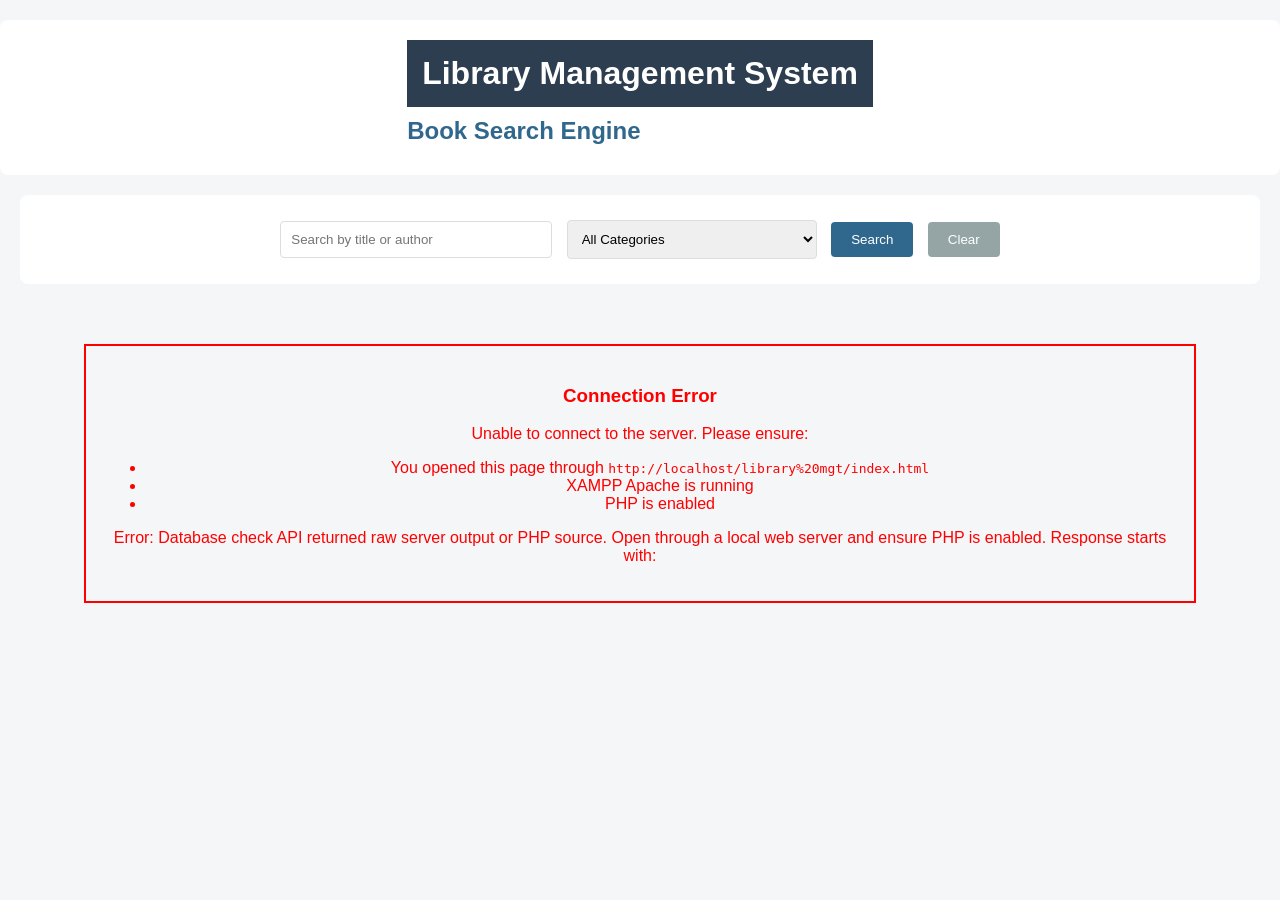
<file: index.html>
<!DOCTYPE html>
<html>
<head>
    <meta charset="UTF-8">
    <title>LMS - Book Search</title>
    <link rel="stylesheet" href="style.css">
</head>
<body>

<div class="page-header">
    <div>
        <h1>Library Management System</h1>
        <h2>Book Search Engine</h2>
    </div>
</div>

<div class="search-box">
    <input type="text" id="searchInput" placeholder="Search by title or author">

    <select id="categoryFilter">
        <option value="">All Categories</option>
    </select>

    <button onclick="searchBooks()">Search</button>
    <button onclick="clearSearch()" style="background: #95a5a6;">Clear</button>
</div>

<div id="results"></div>

<script src="script.js"></script>

</body>
</html>
</file>
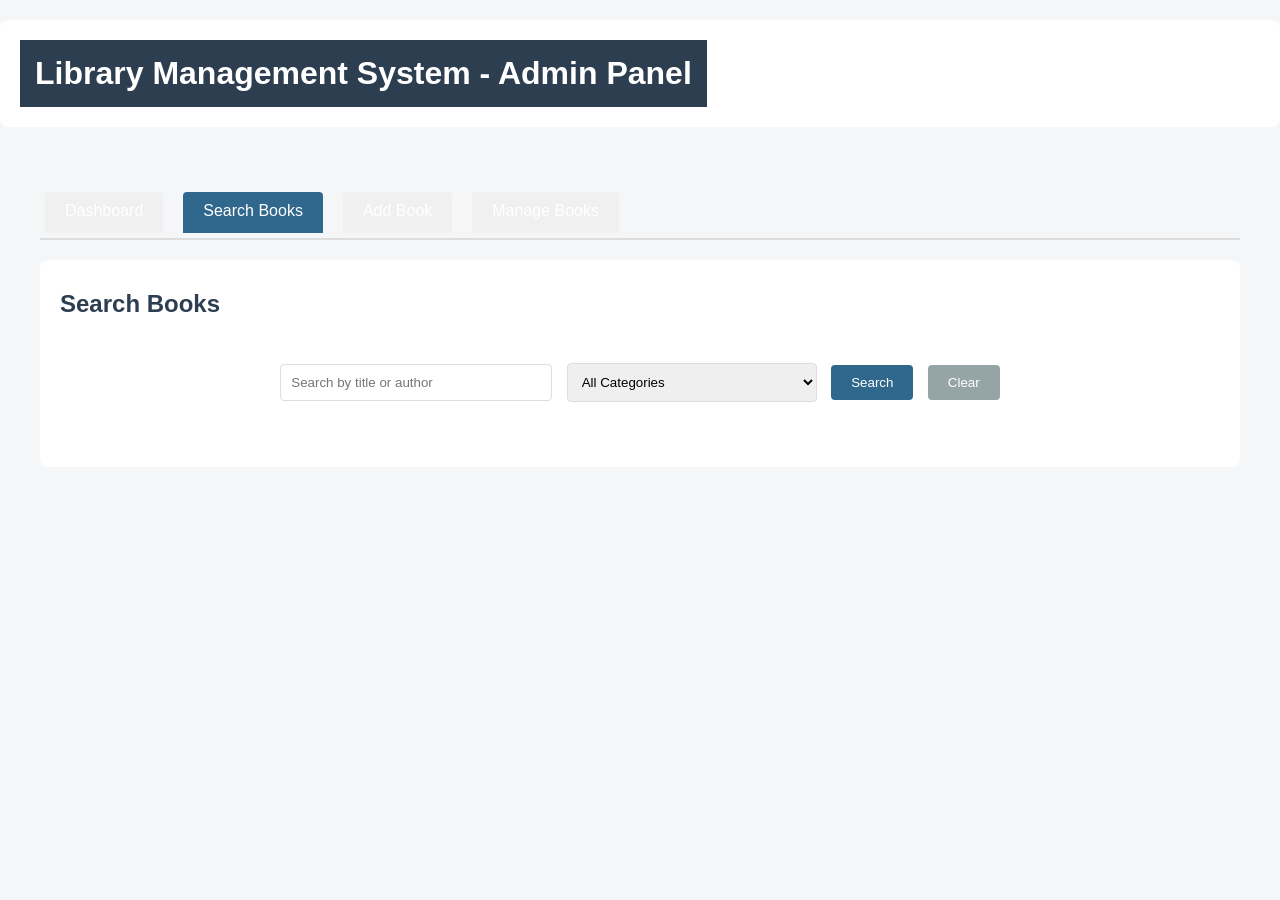
<file: admin.html>
<!DOCTYPE html>
<html>
<head>
    <meta charset="UTF-8">
    <title>LMS - Admin Panel</title>
    <link rel="stylesheet" href="style.css">
    <style>
        .admin-container {
            max-width: 1200px;
            margin: 0 auto;
            padding: 20px;
        }

        .tabs {
            display: flex;
            gap: 10px;
            margin: 20px 0;
            border-bottom: 2px solid #ddd;
        }

        .tab-button {
            padding: 10px 20px;
            background: #f0f0f0;
            border: none;
            cursor: pointer;
            font-size: 16px;
            border-bottom: 3px solid transparent;
        }

        .tab-button.active {
            background: #30688d;
            color: white;
            border-bottom-color: #30688d;
        }

        .tab-content {
            display: none;
            padding: 20px;
            background: white;
            border-radius: 8px;
        }

        .tab-content.active {
            display: block;
        }

        .form-group {
            margin: 15px 0;
        }

        .form-group label {
            display: block;
            margin-bottom: 5px;
            font-weight: bold;
        }

        .form-group input,
        .form-group select,
        .form-group textarea {
            width: 100%;
            padding: 8px;
            border: 1px solid #ddd;
            border-radius: 4px;
            box-sizing: border-box;
        }

        .form-actions {
            display: flex;
            gap: 10px;
            margin-top: 20px;
        }

        .btn-save, .btn-cancel, .btn-delete {
            padding: 10px 20px;
            border: none;
            cursor: pointer;
            border-radius: 4px;
            font-size: 14px;
        }

        .btn-save {
            background: #27ae60;
            color: white;
        }

        .btn-save:hover {
            background: #229954;
        }

        .btn-cancel {
            background: #95a5a6;
            color: white;
        }

        .btn-delete {
            background: #e74c3c;
            color: white;
        }

        .btn-delete:hover {
            background: #c0392b;
        }

        .books-table {
            width: 100%;
            border-collapse: collapse;
            margin-top: 20px;
        }

        .books-table th, .books-table td {
            padding: 12px;
            text-align: left;
            border-bottom: 1px solid #ddd;
        }

        .books-table th {
            background: #34495e;
            color: white;
        }

        .books-table tr:hover {
            background: #f5f5f5;
        }

        .btn-edit, .btn-remove {
            padding: 5px 10px;
            margin: 2px;
            border: none;
            cursor: pointer;
            border-radius: 4px;
            font-size: 12px;
        }

        .btn-edit {
            background: #3498db;
            color: white;
        }

        .btn-edit:hover {
            background: #2980b9;
        }

        .btn-remove {
            background: #e74c3c;
            color: white;
        }

        .btn-remove:hover {
            background: #c0392b;
        }

        .status-badge {
            padding: 5px 10px;
            border-radius: 4px;
            font-size: 12px;
            font-weight: bold;
        }

        .status-available {
            background: #d5f4e6;
            color: #27ae60;
        }

        .status-not-available {
            background: #fadbd8;
            color: #e74c3c;
        }

        .alert {
            padding: 12px;
            margin: 10px 0;
            border-radius: 4px;
        }

        .alert-success {
            background: #d5f4e6;
            color: #27ae60;
            border: 1px solid #27ae60;
        }

        .dashboard-cards {
            display: flex;
            gap: 20px;
            flex-wrap: wrap;
            margin-top: 20px;
        }

        .dashboard-card {
            flex: 1 1 220px;
            background: #fff;
            border: 1px solid #ddd;
            border-radius: 8px;
            padding: 20px;
            box-shadow: 0 2px 6px rgba(0, 0, 0, 0.05);
        }

        .dashboard-card h3 {
            margin: 0 0 10px;
            font-size: 16px;
            color: #ffffff;
        }

        .dashboard-card p {
            margin: 0;
            font-size: 28px;
            font-weight: bold;
            color: #ffffff;
        }

        .dashboard-card.card-total {
            background: #2c3e50;
        }

        .dashboard-card.card-categories {
            background: #8e44ad;
        }

        .dashboard-card.card-available {
            background: #27ae60;
        }

        .dashboard-card.card-unavailable {
            background: #c0392b;
        }

        h2 {
            color: #2c3e50;
            margin-bottom: 20px;
        }

        .alert-error {
            background: #fadbd8;
            color: #e74c3c;
            border: 1px solid #e74c3c;
        }

        .checkbox-group {
            display: flex;
            align-items: center;
            gap: 10px;
        }

        .checkbox-group input[type="checkbox"] {
            width: auto;
        }
    </style>
</head>
<body>

<div class="page-header admin-header">
    <div>
        <h1>Library Management System - Admin Panel</h1>
    </div>
</div>

<div class="admin-container">
    <div class="tabs">
        <button class="tab-button" onclick="switchTab('dashboard', event)">Dashboard</button>
        <button class="tab-button active" onclick="switchTab('search', event)">Search Books</button>
        <button class="tab-button" onclick="switchTab('add', event)">Add Book</button>
        <button class="tab-button" onclick="switchTab('manage', event)">Manage Books</button>
    </div>

    <!-- DASHBOARD TAB -->
    <div id="dashboard" class="tab-content">
        <h2>Dashboard</h2>
        <div id="dashboardStats">
            <p>Use the Dashboard tab to view current system status.</p>
        </div>
    </div>

    <!-- SEARCH TAB -->
    <div id="search" class="tab-content active">
        <h2>Search Books</h2>
        <div class="search-box">
            <input type="text" id="searchInput" placeholder="Search by title or author">
            <select id="categoryFilter">
                <option value="">All Categories</option>
            </select>
            <button onclick="searchBooks()">Search</button>
            <button onclick="clearSearch()" style="background: #95a5a6;">Clear</button>
        </div>
        <div id="searchResults"></div>
    </div>

    <!-- ADD BOOK TAB -->
    <div id="add" class="tab-content">
        <h2>Add New Book</h2>
        <div id="addAlert"></div>
        <div class="form-group">
            <label for="addTitle">Book Title *</label>
            <input type="text" id="addTitle" placeholder="Enter book title">
        </div>
        <div class="form-group">
            <label for="addAuthor">Author Name *</label>
            <input type="text" id="addAuthor" placeholder="Enter author name">
        </div>
        <div class="form-group">
            <label for="addCategory">Category *</label>
            <input type="text" id="addCategory" placeholder="Enter category (e.g., Fantasy, Programming)">
        </div>
        <div class="form-group checkbox-group">
            <label for="addAvailable">Available</label>
            <input type="checkbox" id="addAvailable" checked>
        </div>
        <div class="form-actions">
            <button class="btn-save" onclick="addBook()">Add Book</button>
            <button class="btn-cancel" onclick="clearAddForm()">Clear</button>
        </div>
    </div>

    <!-- MANAGE BOOKS TAB -->
    <div id="manage" class="tab-content">
        <h2>Manage All Books</h2>
        <div id="manageAlert"></div>
        <button class="btn-save" onclick="loadAllBooks()" style="margin-bottom: 20px;">Load All Books</button>
        <div id="manageBooks"></div>
    </div>
</div>

<script src="admin.js"></script>
</body>
</html>
</file>
<file: style.css>
body {
    font-family: Arial, sans-serif;
    background: #f4f6f8;
    margin: 0;
    padding: 0;
}

h1 {
    background: #2c3e50;
    color: white;
    padding: 15px;
    margin: 0;
}

h2 {
    color: #30688d;
    margin: 10px 0;
}

.search-box {
    margin: 20px;
    text-align: center;
    padding: 20px;
    background: white;
    border-radius: 8px;
}

input, select {
    padding: 10px;
    margin: 5px;
    width: 250px;
    border: 1px solid #ddd;
    border-radius: 4px;
}

button {
    padding: 10px 20px;
    background: #30688d;
    color: white;
    border: none;
    cursor: pointer;
    border-radius: 4px;
    margin: 5px;
}

button:hover {
    background: #2980b9;
}

.page-header {
    display: flex;
    align-items: center;
    justify-content: center;
    gap: 20px;
    margin: 20px 0;
    padding: 20px;
    background: white;
    border-radius: 8px;
}

.admin-header {
    justify-content: flex-start;
    padding-left: 20px;
}

#results {
    width: 90%;
    margin: auto;
    padding: 20px;
}

.book {
    background: white;
    margin: 10px;
    padding: 15px;
    border-radius: 8px;
    text-align: left;
    box-shadow: 0 2px 4px rgba(0,0,0,0.1);
}

.available {
    color: green;
    font-weight: bold;
}

.not-available {
    color: red;
    font-weight: bold;
}

.books-table {
    width: 100%;
    border-collapse: collapse;
    margin-top: 20px;
    background: white;
    border-radius: 8px;
    overflow: hidden;
    box-shadow: 0 2px 4px rgba(0,0,0,0.1);
}

.books-table th, .books-table td {
    padding: 12px;
    text-align: left;
    border-bottom: 1px solid #ddd;
}

.books-table th {
    background: #34495e;
    color: white;
    font-weight: bold;
}

.books-table tr:hover {
    background: #f5f5f5;
}

.status-badge {
    padding: 5px 10px;
    border-radius: 4px;
    font-size: 12px;
    font-weight: bold;
}

.status-available {
    background: #d5f4e6;
    color: #27ae60;
}

.status-not-available {
    background: #fadbd8;
    color: #e74c3c;
}

/* Admin Panel Styles */
.admin-container {
    max-width: 1200px;
    margin: 0 auto;
    padding: 20px;
}

.tabs {
    display: flex;
    gap: 10px;
    margin: 20px 0;
    border-bottom: 2px solid #ddd;
}

.tab-button {
    padding: 10px 20px;
    background: #f0f0f0;
    border: none;
    cursor: pointer;
    font-size: 16px;
    border-bottom: 3px solid transparent;
    border-radius: 4px 4px 0 0;
}

.tab-button.active {
    background: #30688d;
    color: white;
    border-bottom-color: #30688d;
}

.tab-button:hover {
    background: #e0e0e0;
}

.tab-button.active:hover {
    background: #30688d;
}

.tab-content {
    display: none;
    padding: 20px;
    background: white;
    border-radius: 8px;
}

.tab-content.active {
    display: block;
}

.form-group {
    margin: 15px 0;
}

.form-group label {
    display: block;
    margin-bottom: 5px;
    font-weight: bold;
}

.form-group input,
.form-group select,
.form-group textarea {
    width: 100%;
    padding: 8px;
    border: 1px solid #ddd;
    border-radius: 4px;
    box-sizing: border-box;
}

.form-actions {
    display: flex;
    gap: 10px;
    margin-top: 20px;
}

.btn-save, .btn-cancel, .btn-delete, .btn-edit, .btn-remove {
    padding: 10px 20px;
    border: none;
    cursor: pointer;
    border-radius: 4px;
    font-size: 14px;
}

.btn-save {
    background: #27ae60;
    color: white;
}

.btn-save:hover {
    background: #229954;
}

.btn-cancel {
    background: #95a5a6;
    color: white;
}

.btn-cancel:hover {
    background: #7f8c8d;
}

.btn-delete, .btn-remove {
    background: #e74c3c;
    color: white;
    padding: 5px 10px;
    font-size: 12px;
    margin: 2px;
}

.btn-delete:hover, .btn-remove:hover {
    background: #c0392b;
}

.btn-edit {
    background: #3498db;
    color: white;
    padding: 5px 10px;
    font-size: 12px;
    margin: 2px;
}

.btn-edit:hover {
    background: #2980b9;
}

.alert {
    padding: 12px;
    margin: 10px 0;
    border-radius: 4px;
}

.alert-success {
    background: #d5f4e6;
    color: #27ae60;
    border: 1px solid #27ae60;
}

.alert-error {
    background: #fadbd8;
    color: #e74c3c;
    border: 1px solid #e74c3c;
}

.checkbox-group {
    display: flex;
    align-items: center;
    gap: 10px;
}

.checkbox-group input[type="checkbox"] {
    width: auto;
}
</file>
